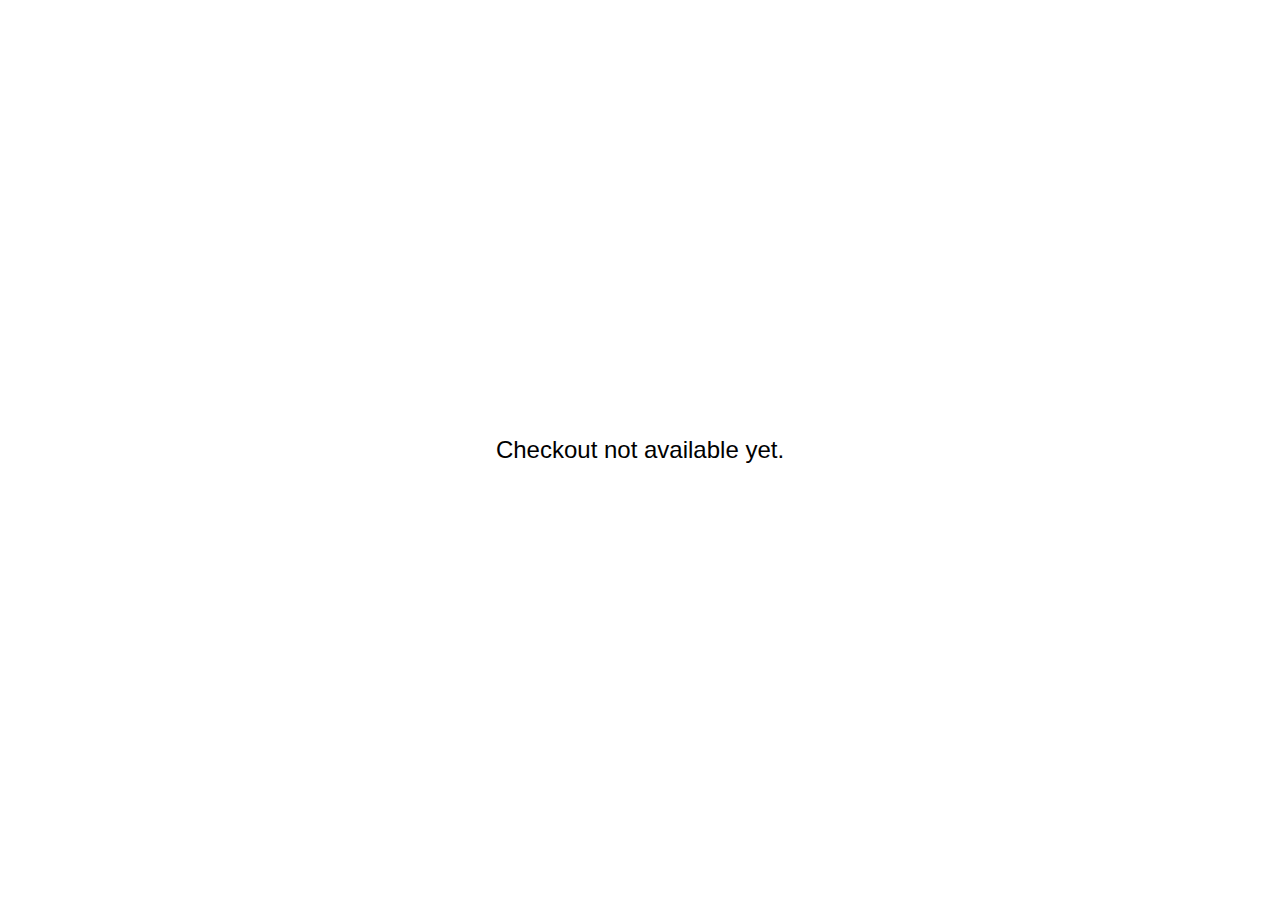
<file: checkout.html>
<!DOCTYPE html>
<html lang="en">
<head>
    <meta charset="UTF-8">
    <meta http-equiv="X-UA-Compatible" content="IE=edge">
    <meta name="viewport" content="width=device-width, initial-scale=1.0">
    <title>Checkout</title>
</head>
<body>
    <style>
        body{
            height: 100vh;
            margin: 0;
            padding: 0;
            height: 100vh;
            font-family: 'Montserrat', sans-serif;
            font-size: 1.5em;
            font-weight: 200;
            text-align: center;
            justify-content: center;
            align-items: center;
            display: flex;
        }
    </style>
    <div class="checkout">Checkout not available yet.</div>
</body>
</html>
</file>
